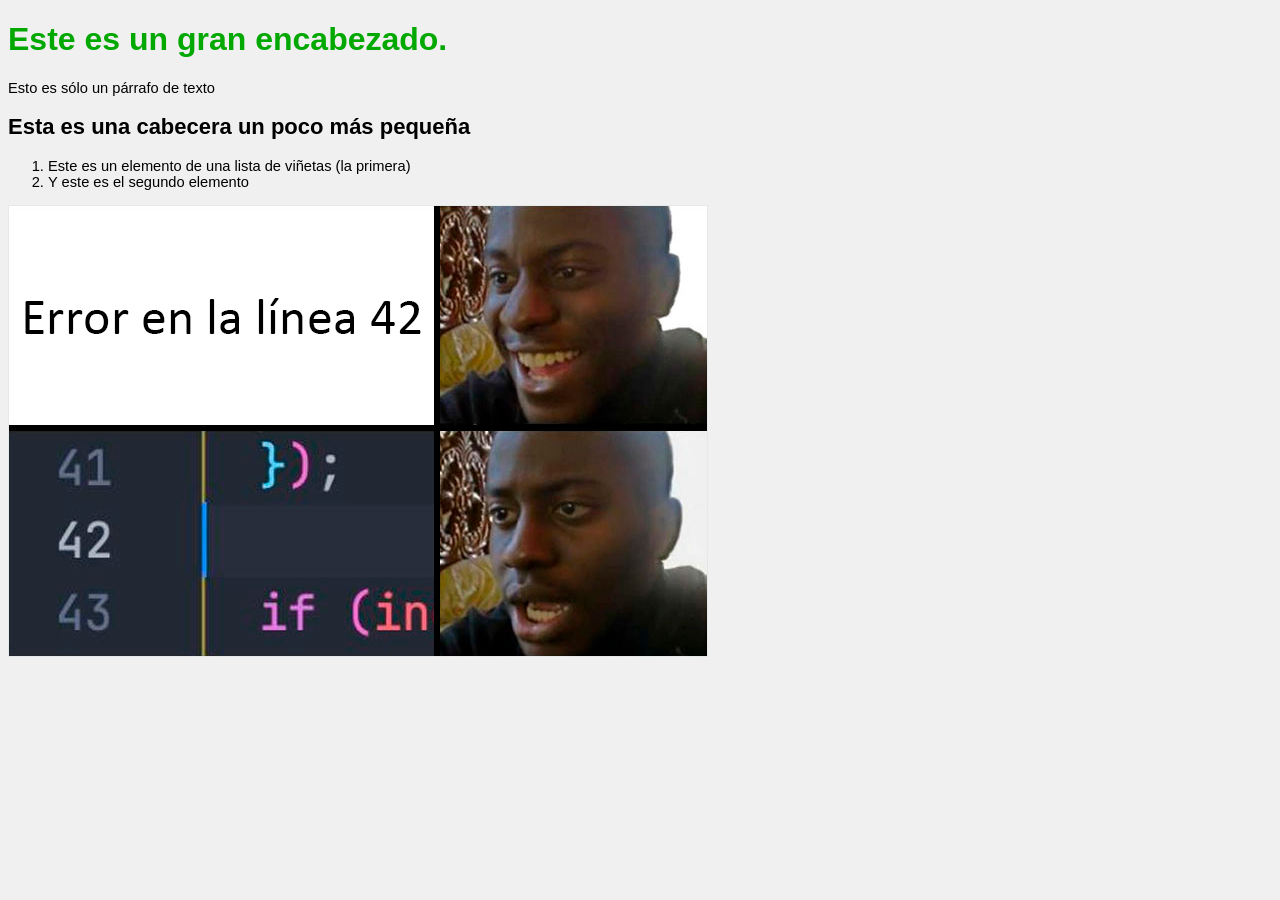
<file: Desarrollo_web/templates/index.html>
<!DOCTYPE html>
<html lang="en">

<head>
    <meta charset="UTF-8">
    <meta name="viewport" content="width=device-width, initial-scale=1.0">
    <title>primera pagina</title>
    <link rel="stylesheet" href="../static/style.css">
</head>

<body>

    <h1>Este es un gran encabezado.</h1>
    <p>Esto es sólo un párrafo de texto</p>
    <h2>Esta es una cabecera un poco más pequeña</h2>

    <ol>
        <li>Este es un elemento de una lista de viñetas (la primera)</li>
        <li>Y este es el segundo elemento</li>

    </ol>

    <img src="../../Discord/Images/mem1.jpeg" alt="Image 1">


    <body>

<html>
</file>
<file: Desarrollo_web/static/style.css>
body {
    font-family: Arial, Verdana,  sans-serif; /* Familia de fuentes */
    font-size: 11pt; /* El tamaño de la fuente principal en el tag <p></p>  */
    background-color: #f0f0f0; /* El color del fondo de la página web */
    color: #000000; /* El color del texto */ 
}
h1 {
    color: #00a800; /* El color de la cabecera */
    font-size: 24pt; /* El tamaño de la fuente de la cabecera/
    font-family: Georgia, Times, serif; /* La familia tipográfica utilizada en la cabecera */
    animation: color-change 3s infinite;
}
@keyframes color-change {
  0%   { color: blue; }
  50%  { color: red; }
  100% { color: blue; }
}
</file>
